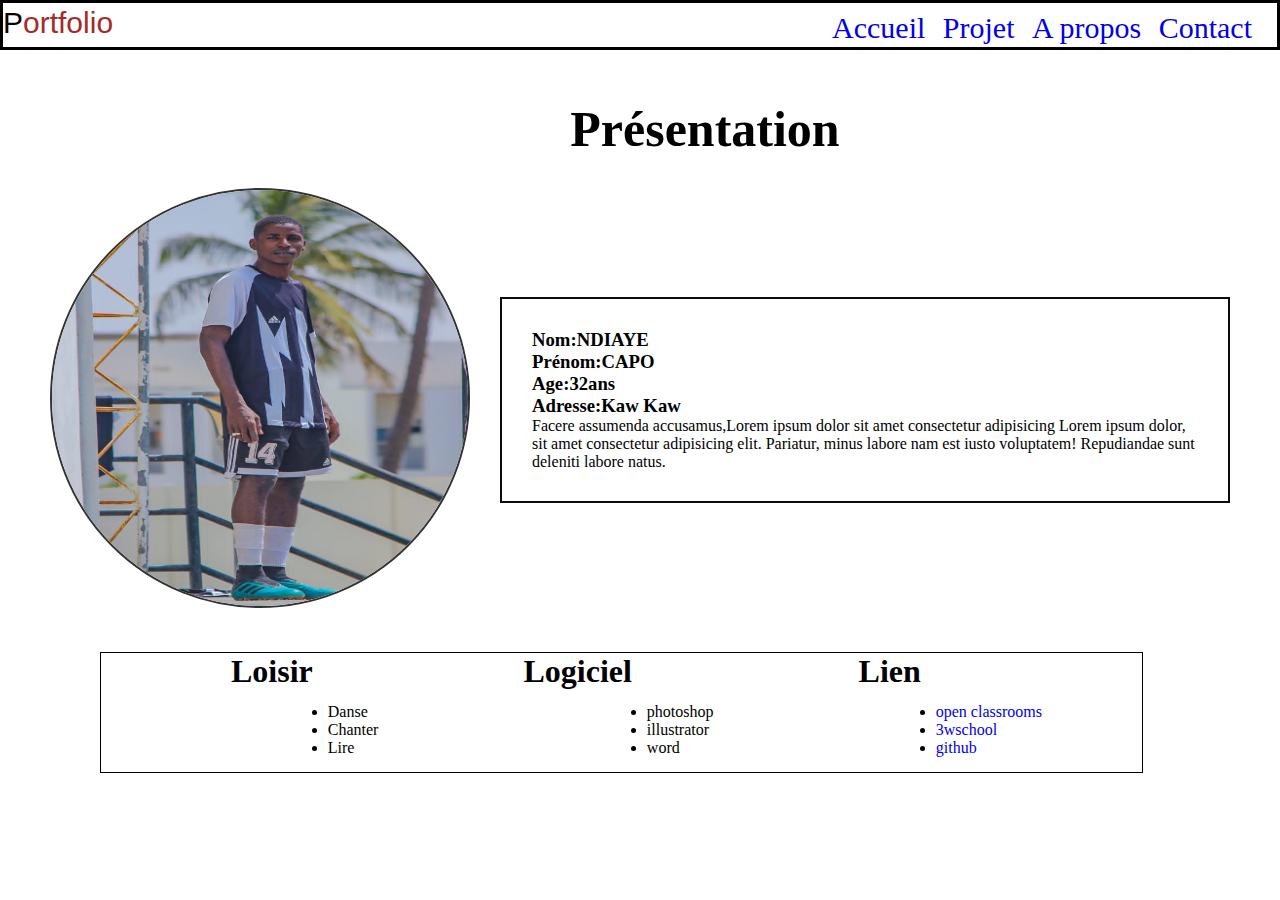
<file: index.html>
<!DOCTYPE html>
<html lang="fr">

<head>
  <meta charset="UTF-8">
  <meta name="viewport" content="width=device-width, initial-scale=1.0">
  <title>Accueil</title>
  <link rel="stylesheet" href="css/carte.css">
</head>

<body>
  <main>
    <header>
      <nav>
        <a href="#" class="logo"><span style="color: rgb(12, 1, 1);">P</span>ortfolio</a>
        <ul>
          <li><a href="index.html">Accueil</a></li>
          <li><a href="pages/projet.html">Projet</a></li>
          <li><a href="pages/à propos.html">A propos</a></li>
          <li><a href="pages/contact.html">Contact</a></li>
        </ul>
      </nav>
    </header>

    <section>
      <h1 class="home-title">Présentation</h1>
      <div class="home-container">
        <aside>
          <img src="images/capo.JPG" alt="#">
        </aside>
        <article>
          <h3>Nom:NDIAYE <br>Prénom:CAPO <br>Age:32ans <br>Adresse:Kaw Kaw</h3>
          <p> Facere assumenda accusamus,Lorem ipsum dolor sit amet consectetur adipisicing Lorem ipsum dolor, sit amet
            consectetur adipisicing elit. Pariatur, minus labore nam est iusto voluptatem! Repudiandae sunt deleniti
            labore natus.</p>
        </article>
      </div>
    </section>

    <footer>
      <h1>Loisir</h1>
      <div class="ls">
        <ul>
          <li>Danse</li>
          <li>Chanter</li>
          <li>Lire</li>
        </ul>
      </div>
      <h1>Logiciel</h1>
      <div class="lg">
        <ul>
          <li>photoshop</li>
          <li>illustrator</li>
          <li>word</li>
        </ul>
      </div>
      <h1>Lien</h1>
      <div class="lie">
        <ul>
          <li>
            <a href="https://openclassrooms.com/fr/courses">open classrooms</a>
          </li>
          <li>
            <a href="https://www.bing.com/search?q=w3school&cvid=5bb3445114d14ed78f082acaeb517f12&gs_lcrp=EgZjaHJvbWUqBggBEAAYQDIGCAAQRRg5MgYIARAAGEAyBggCEAAYQDIGCAMQABhAMgYIBBAAGEAyBggFEAAYQDIGCAYQABhAMgYIBxAAGEAyBggIEEUYPNIBCTE3NTUzajBqNKgCALACAA&FORM=ANAB01&PC=VALBAN">3wschool</a>
          </li>
          <li><a
              href="https://www.bing.com/search?q=github+connexion&qs=MT&pq=gith&sk=SS1&sc=10-4&cvid=438835124E5543C2983E1A7E567F3DD8&FORM=QBRE&sp=2&ghc=1&lq=0">github</a>
          </li>
        </ul>
      </div>
    </footer>
  </main>
</body>

</html>
</file>
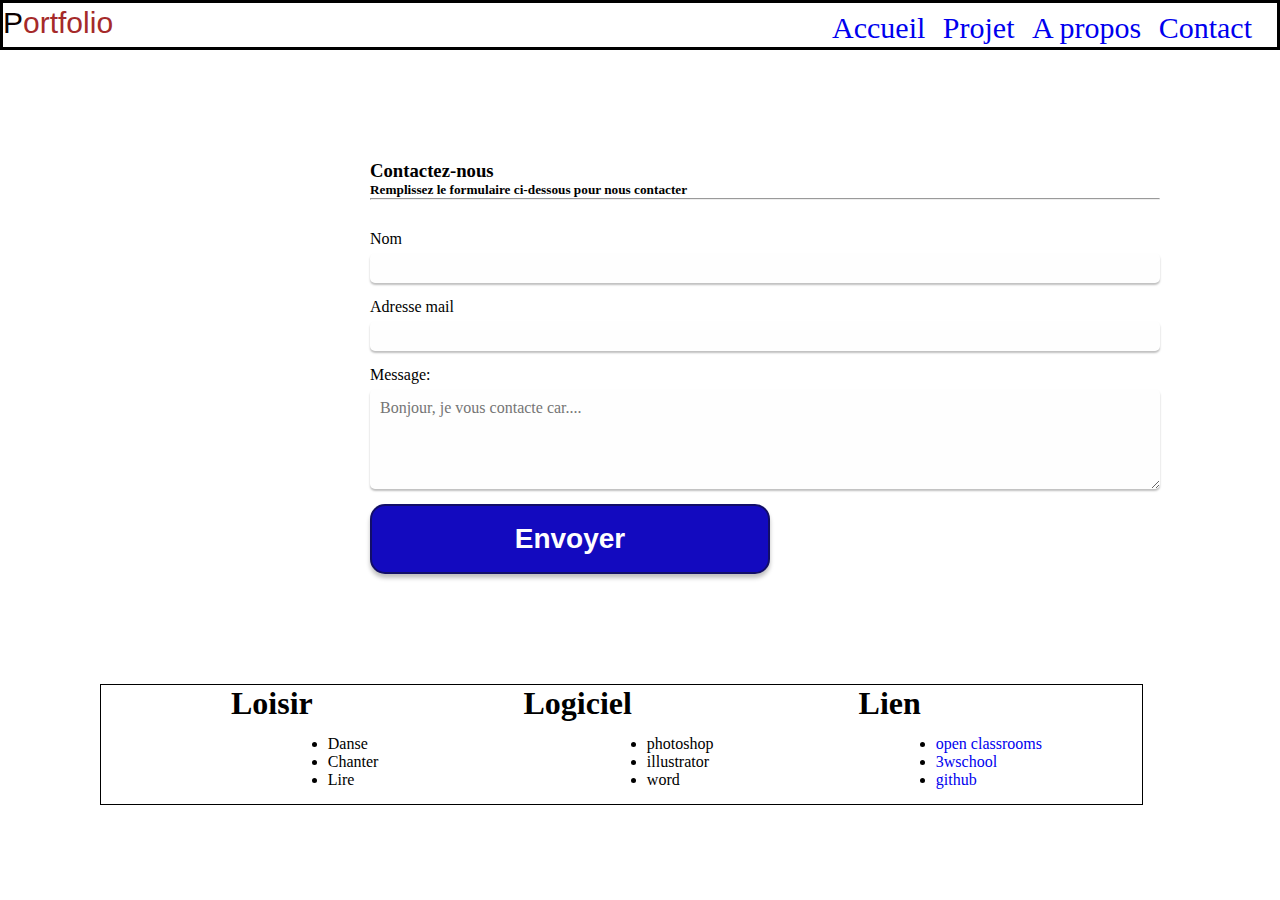
<file: pages/contact.html>
<!DOCTYPE html>
<html lang="en">
<head>
    <meta charset="UTF-8">
    <meta http-equiv="X-UA-Compatible" content="IE=edge">
    <meta name="viewport" content="width=device-width, initial-scale=1.0">
    <title>Document</title>
    <link rel="stylesheet" href="../css/carte.css">
</head>
<body>
    <main>
        <header>
            <nav>
                <a href="#" class="logo"><span style="color: rgb(12, 1, 1);">P</span>ortfolio</a>
          <ul>
                <li><a href="../index.html">Accueil</a></li>
                <li><a href="projet.html">Projet</a></li>
                <li><a href="à propos.html">A propos</a></li>
                <li><a href="contact.html">Contact</a></li>
            </ul>
            </nav>
        </header>
    <section>
           <form action="">
            <h3>Contactez-nous</h3>
            <h5>Remplissez le formulaire ci-dessous pour nous contacter</h5>
            <hr>
            <div class="name-field" >
            <div>
                <label>Nom</label>
                <input type="text">
            </div>
            <div>
                <label>Adresse mail</label>
                <input type="email">
            </div>
                <div>
                    <label for="message">Message:</label>
                    <textarea id="message" name="message" placeholder="Bonjour, je vous contacte car...." required></textarea>
                    </div>
                    <div>
                        <button type="submit">Envoyer </button>
                        </div>
           </form>       
    </section>
    <footer>
        <h1>Loisir</h1>
        <div class="ls">
          <ul>
            <li>Danse</li>
            <li>Chanter</li>
            <li>Lire</li>
          </ul>
        </div>
        <h1>Logiciel</h1>
        <div class="lg">
          <ul>
            <li>photoshop</li>
            <li>illustrator</li>
            <li>word</li>
          </ul>
        </div>
        <h1>Lien</h1>
        <div class="lie">
          <ul>
            <li>
              <a href="https://openclassrooms.com/fr/courses">open classrooms</a>
            </li>
            <li>
              <a href="https://www.bing.com/search?q=w3school&cvid=5bb3445114d14ed78f082acaeb517f12&gs_lcrp=EgZjaHJvbWUqBggBEAAYQDIGCAAQRRg5MgYIARAAGEAyBggCEAAYQDIGCAMQABhAMgYIBBAAGEAyBggFEAAYQDIGCAYQABhAMgYIBxAAGEAyBggIEEUYPNIBCTE3NTUzajBqNKgCALACAA&FORM=ANAB01&PC=VALBAN">3wschool</a>
            </li>
            <li><a
                href="https://www.bing.com/search?q=github+connexion&qs=MT&pq=gith&sk=SS1&sc=10-4&cvid=438835124E5543C2983E1A7E567F3DD8&FORM=QBRE&sp=2&ghc=1&lq=0">github</a>
            </li>
          </ul>
          </footer>
</main>  
</body>
</html>
</file>
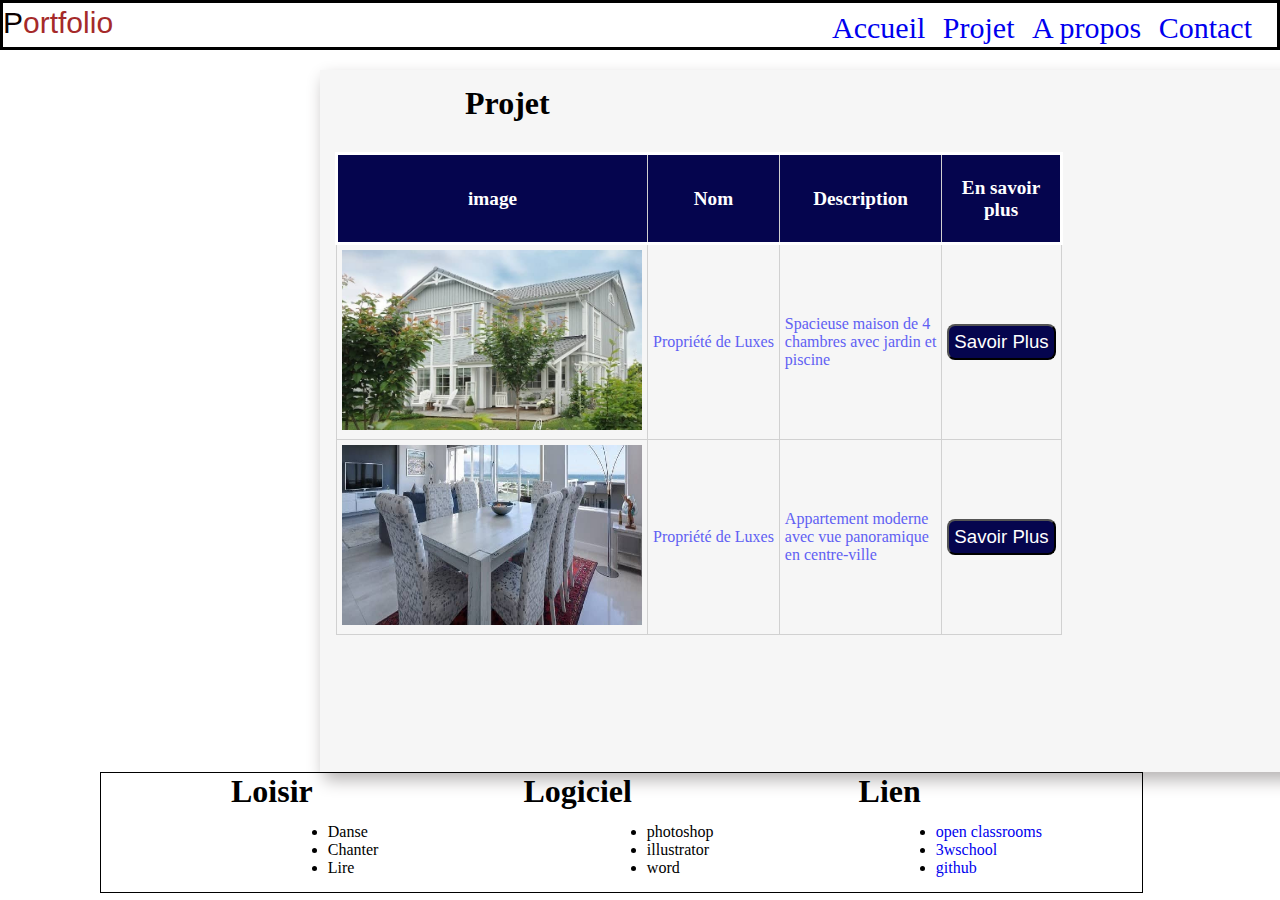
<file: pages/projet.html>
<!DOCTYPE html>
<html lang="en">
<head>
    <meta charset="UTF-8">
    <meta http-equiv="X-UA-Compatible" content="IE=edge">
    <meta name="viewport" content="width=device-width, initial-scale=1.0">
    <title>Document</title>
    <link rel="stylesheet" href="../css/carte.css">
</head>
<body>
    <main>
    <header>
        <nav>
            <a href="#" class="logo"><span style="color: rgb(12, 1, 1);">P</span>ortfolio</a>
      <ul>
            <li><a href="../index.html">Accueil</a></li>
            <li><a href="projet.html">Projet</a></li>
            <li><a href="à propos.html">A propos</a></li>
            <li><a href="contact.html">Contact</a></li>
        </ul>
        </nav>
    </header>
    <section class="sec1">
        <h1 class="proj">Projet</h1>
            <table class="tab1">
                <tr style="background-color: rgb(7, 7, 116);color: white;border: solid;">
                    <th>image</th>
                    <th>Nom</th>
                    <th>Description</th>
                    <th>En savoir <br> plus</th>
                </tr>
                <tr>
                    <td>
                        <img src="../images/IMG-20231115-WA0011.jpg" alt="" width="300px" height="180px">
                    </td>
                    <td>Propriété de Luxes</td>
                    <td>Spacieuse maison de 4<br> chambres avec jardin et <br> piscine</td>
                    <td><button><a href="#"class="lienne">Savoir Plus</a></button></td>
                </tr>
                <tr>
                    <td>
                        <img src="../images/IMG-20231115-WA0010.jpg" alt="" width="300px" height="180px">
                    </td>
                    <td>Propriété de Luxes</td>
                    <td>Appartement moderne <br>avec vue panoramique <br> en centre-ville
                    </td>
                    <td><button><a href="#" class="lienne">Savoir Plus</a></button></td>
                </tr>
            </table>
    </section>
    <footer>
        <h1>Loisir</h1>
        <div class="ls">
          <ul>
            <li>Danse</li>
            <li>Chanter</li>
            <li>Lire</li>
          </ul>
        </div>
        <h1>Logiciel</h1>
        <div class="lg">
          <ul>
            <li>photoshop</li>
            <li>illustrator</li>
            <li>word</li>
          </ul>
        </div>
        <h1>Lien</h1>
        <div class="lie">
          <ul>
            <li>
              <a href="https://openclassrooms.com/fr/courses">open classrooms</a>
            </li>
            <li>
              <a href="https://www.bing.com/search?q=w3school&cvid=5bb3445114d14ed78f082acaeb517f12&gs_lcrp=EgZjaHJvbWUqBggBEAAYQDIGCAAQRRg5MgYIARAAGEAyBggCEAAYQDIGCAMQABhAMgYIBBAAGEAyBggFEAAYQDIGCAYQABhAMgYIBxAAGEAyBggIEEUYPNIBCTE3NTUzajBqNKgCALACAA&FORM=ANAB01&PC=VALBAN">3wschool</a>
            </li>
            <li><a
                href="https://www.bing.com/search?q=github+connexion&qs=MT&pq=gith&sk=SS1&sc=10-4&cvid=438835124E5543C2983E1A7E567F3DD8&FORM=QBRE&sp=2&ghc=1&lq=0">github</a>
            </li>
          </ul>
          </footer>
</main>  
</body>
</html>
</file>
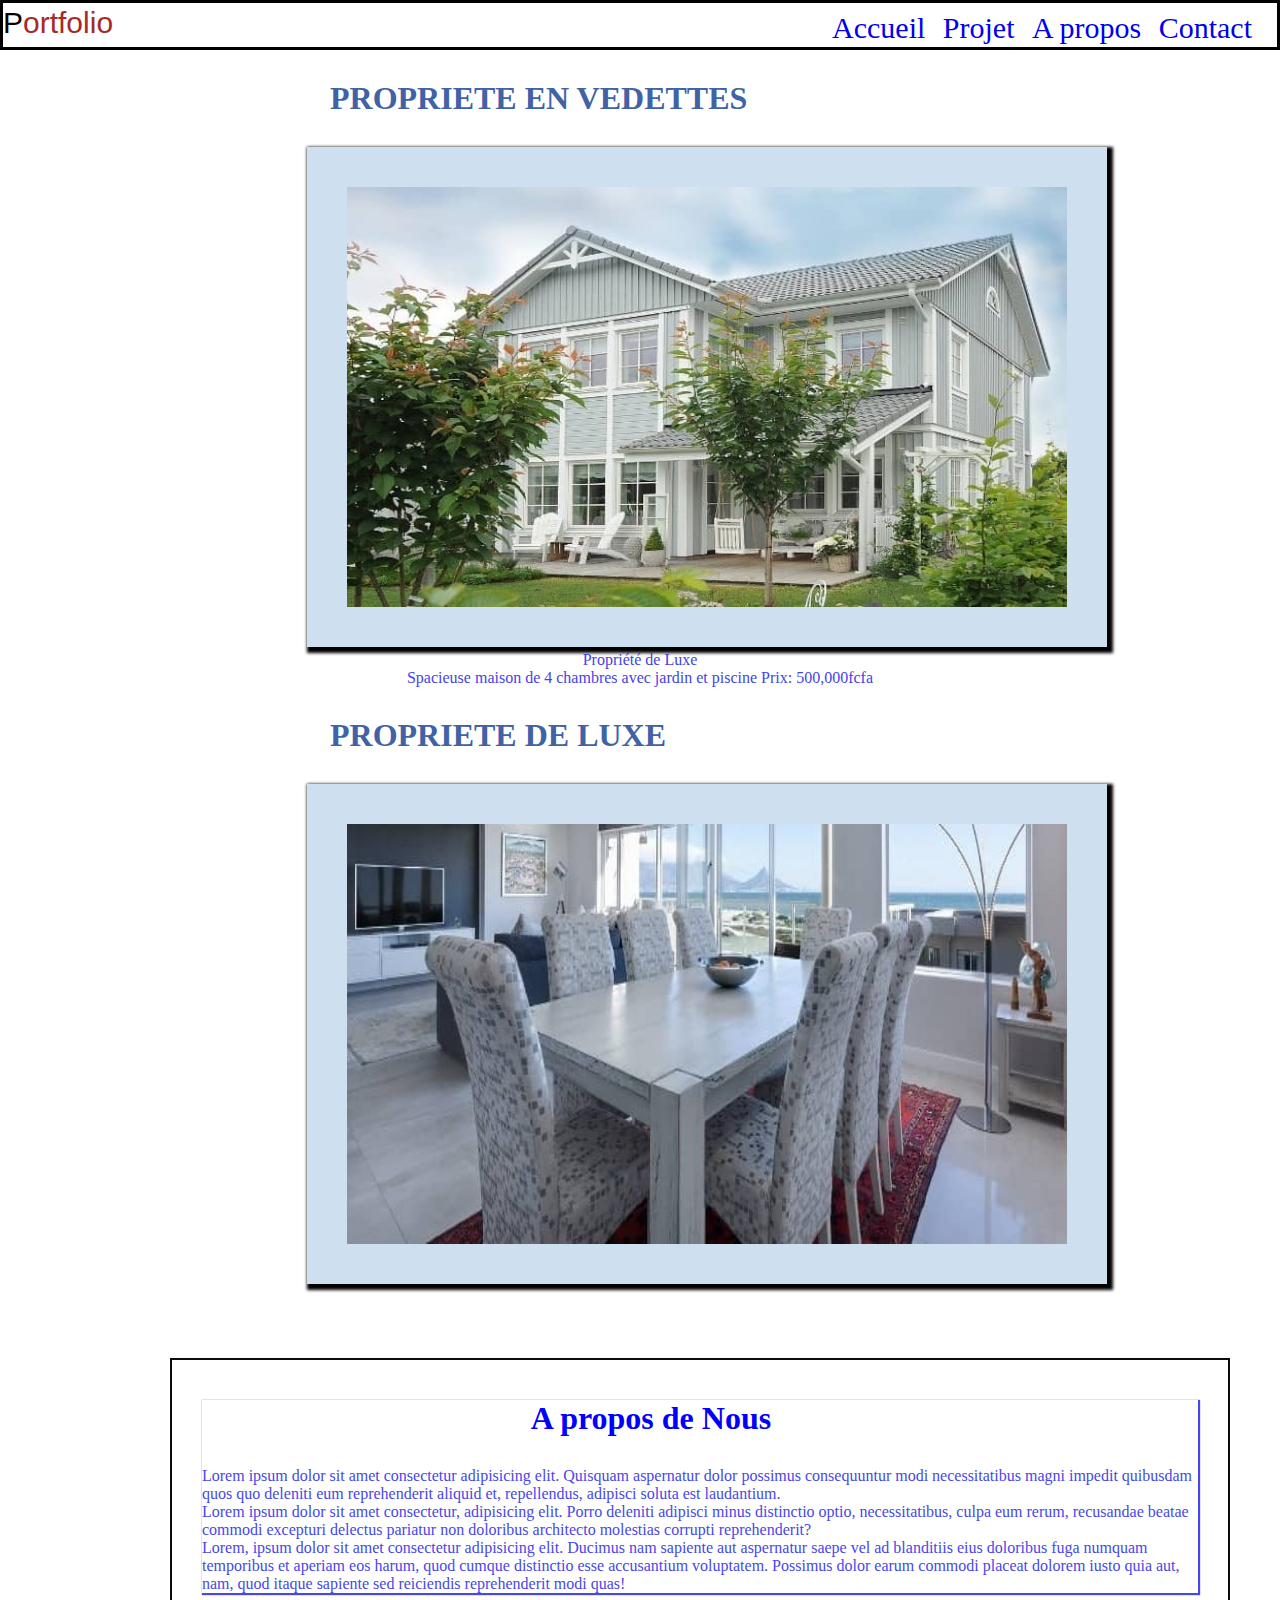
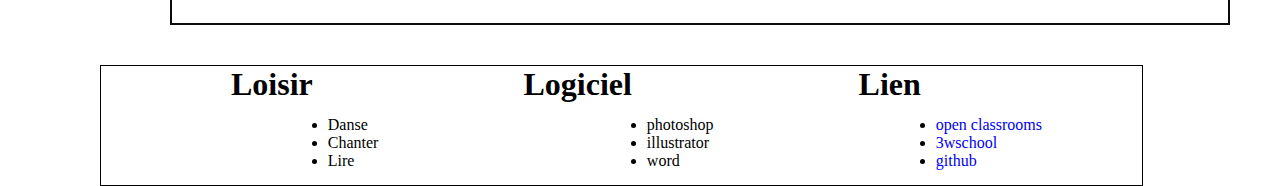
<file: pages/à propos.html>
<!DOCTYPE html>
<html lang="en">
<head>
    <meta charset="UTF-8">
    <meta http-equiv="X-UA-Compatible" content="IE=edge">
    <meta name="viewport" content="width=device-width, initial-scale=1.0">
    <title>Document</title>
    <link rel="stylesheet" href="../css/carte.css">
</head>
<body>
    <main>
        <header>
            <nav>
                <a href="#" class="logo"><span style="color: rgb(12, 1, 1);">P</span>ortfolio</a>
          <ul>
                <li><a href="../index.html">Accueil</a></li>
                <li><a href="projet.html">Projet</a></li>
                <li><a href="à propos.html">A propos</a></li>
                <li><a href="contact.html">Contact</a></li>
            </ul>
            </nav>
        </header>
        <h1 style="color: #4062a7;margin-left: 300px;padding-top: 30px;">PROPRIETE EN VEDETTES</h1>
        
        <img id="img1" src="../images/IMG-20231115-WA0011.jpg">
        
        <div id="foot"> 
        
            <p>Propriété de Luxe <br> Spacieuse maison de 4 chambres avec jardin et piscine Prix: 500,000fcfa</p>
       </div>
        <h1 style="color: #4062a7;margin-left: 300px;">PROPRIETE DE LUXE</h1>

        <img id="img1" src="../images/IMG-20231115-WA0010.jpg"> 
    <section class="sec52">
           
            <article>
                <div class="art">
                <h1 class="apos" style="color: blue;">A propos de Nous</h1>
                <p>Lorem ipsum dolor sit amet consectetur adipisicing elit. Quisquam aspernatur dolor possimus consequuntur modi necessitatibus magni impedit quibusdam quos quo deleniti eum reprehenderit aliquid et, repellendus, adipisci soluta est laudantium.</p>
                <p>Lorem ipsum dolor sit amet consectetur, adipisicing elit. Porro deleniti adipisci minus distinctio optio, necessitatibus, culpa eum rerum, recusandae beatae commodi excepturi delectus pariatur non doloribus architecto molestias corrupti reprehenderit?</p>    
                <p>Lorem, ipsum dolor sit amet consectetur adipisicing elit. Ducimus nam sapiente aut aspernatur saepe vel ad blanditiis eius doloribus fuga numquam temporibus et aperiam eos harum, quod cumque distinctio esse accusantium voluptatem. Possimus dolor earum commodi placeat dolorem iusto quia aut, nam, quod itaque sapiente sed reiciendis reprehenderit modi quas!</p>
            </div>
            </article>
    </section>
    <footer>
        <h1>Loisir</h1>
        <div class="ls">
          <ul>
            <li>Danse</li>
            <li>Chanter</li>
            <li>Lire</li>
          </ul>
        </div>
        <h1>Logiciel</h1>
        <div class="lg">
          <ul>
            <li>photoshop</li>
            <li>illustrator</li>
            <li>word</li>
          </ul>
        </div>
        <h1>Lien</h1>
        <div class="lie">
          <ul>
            <li>
              <a href="https://openclassrooms.com/fr/courses">open classrooms</a>
            </li>
            <li>
              <a href="https://www.bing.com/search?q=w3school&cvid=5bb3445114d14ed78f082acaeb517f12&gs_lcrp=EgZjaHJvbWUqBggBEAAYQDIGCAAQRRg5MgYIARAAGEAyBggCEAAYQDIGCAMQABhAMgYIBBAAGEAyBggFEAAYQDIGCAYQABhAMgYIBxAAGEAyBggIEEUYPNIBCTE3NTUzajBqNKgCALACAA&FORM=ANAB01&PC=VALBAN">3wschool</a>
            </li>
            <li><a
                href="https://www.bing.com/search?q=github+connexion&qs=MT&pq=gith&sk=SS1&sc=10-4&cvid=438835124E5543C2983E1A7E567F3DD8&FORM=QBRE&sp=2&ghc=1&lq=0">github</a>
            </li>
          </ul>
          </footer>
</main>  
</body>
</html>
</file>
<file: css/carte.css>
*{
    padding: 0;
    margin: 0;
    text-decoration: none;
    box-sizing: border-box;
}
.logo{
    line-height: 40px;
    font-family: Impact, Haettenschweiler, 'Arial Narrow Bold', sans-serif;
    color: brown;
    font-size: 30px;
}
header{
    height: 50px;
    width: 100%;
    border: solid 3px;
}
header ul{
float: right;
margin-right: 20px;
font-size: 30px;
}
header ul li{
    display: inline-block;
    line-height: 50px;
    margin: 0 5px;
    color: rgb(235, 75, 75);
    }
.text1{
    border: 3px inset black;
    width: 300px;
    height: 300px;
    margin-left: 300px;
    
    
}
#img1{
    float: right 90px;
 background-color: rgb(206, 224, 239);
  padding: 40px;
    width: 800px;
    height: 800px;
    box-shadow: 3px 3px 3px 3px;
    
    
       
}
.apos{
margin-top: 10px;
margin-left:30% 
}
.loup{
    color: rgb(104, 55, 238);
    font-family: 'Times New Roman', Times, serif;
font-size: 20px;
}
.sec52{
margin-top: 30px;
margin-left: 90px;



}
.art{
    box-shadow:1px 1px 1px 1px ;
    display: inline 300px;
    color: rgb(71, 71, 235);
    
}

footer {
     
   display: inline-flex;
   border: solid 1px;
   margin-left: 100px;
    
}
.ls{
    display: flex;
margin: 15px;
margin-top: 50px;
}
.lg{
    display: flex;
    margin: 15px;
    margin-top: 50px;
}
.lie{
    display: flex;
    margin: 15px;
    margin-top: 50px;
    margin-right: 100px;
}
h1{
    margin-bottom: 30px;
    margin-left: 100px;
    padding-left: 30px;
}
 

/*.lift{
    margin: 10px; 
    color: #582D1D;
    padding: 100px;
    
}
.ft{
    list-style: none;
}
.lifot{
    text-decoration: none;
    margin: 10px;
    color: #582D1D;
    display: flex;
}*/

#foot{
    color: rgb(68, 68, 230);
    text-align: center;
    margin-bottom:  30px;
}

.contactez-nous {
    width: 200px;
    border: 1px solid;
    border-radius: 8px;
    padding: 0 20px 0 20px;
    background: white;
    color: blue;
    padding: 15px;
    }
    
    .contactez-nous > h1 {
    font-weight: 100;
    
    }
    
    .contactez-nous > p {
    font-weight: 100;
    }
    form{
        margin-left: 250px;
        padding: 70px;
        
    }
    
    form div {
    width: 100%;
    display: flex;
    flex-direction: column;
    min-height: 53px;
    margin-top: 15px;
    }
    
    form div > label {
    margin-bottom: 5px;
    font-weight: 100;
    }
    
    form div > input, form div > select, form div > textarea {
    background: #fefefe;
    border: none;
    border-radius: 5px;
    font-size: 16px;
    font-weight: 100;
    font-family: Montserrat, "sans-serif";
    box-shadow: 0px 2px 2px 0px rgba(0,0,0,0.25);
    color: blue;
    padding: 15px;
    }
    
    form div > input, form div > select {
    height: 20px;
    padding-left: 10px;
    }
    
    form div > select {
    appearance: none;
    background-size: 15px;
    background-position: right 10px top 50%;
    background-repeat: no-repeat;
    }
    
    form div > textarea {
    height: 100px;
    padding: 10px 0px 0px 10px;
    }
    
    form button {
    width: 400px;
    max-width: 500px;
    height: 70px;
    font-weight: 700;
    font-size: 28px;
    background: rgb(19, 10, 191);
    border: rgba(18, 17, 17, 0.5) solid 2px;
    border-radius: 15px;
    box-shadow: 0px 4px 4px 0px rgba(0,0,0,0.25);
    color: #fffefe;
    }
#img1{
    margin-left: 24%;
    border: #0c0c0c 10%;
    width: 800px;
    height: 500px;
}

th{
    border: 1px solid  rgb(209, 208, 208);
    background-color:rgb(5, 5, 78);
    color: white;
    font-size: 1.2em;
    height: 10vh;
}

td{
    border: 1px solid rgb(209, 209, 209);
    padding: 5px;
    color: rgb(96, 96, 243);
    

}
table{
    border-collapse: collapse;   
}
.sec1{
    margin-top: 20px;
    margin-left:25%;
    background-color: rgb(246, 246, 246);
    width: 113vh;
    height: 78vh;
    padding: 15px;
    box-shadow: 4px 8px 16px rgb(182, 179, 179);
}
button{
    background-color:rgb(5, 5, 78);
    color: white;
    padding: 5px;
    border-radius: 8px;
   
}
.lienne{
    color: white;
    font-size: 1.4em;
    
}

section {
  padding: 40px 50px;
}

.home-title {
  text-align: center;
  font-size: 50px;
  margin-top: 10px;
}

section .home-container {
  display: flex;
  align-items: center;
}

.home-container img {
  height: 420px;
  width: 420px;
  border-radius: 50%;
  border: solid 2px #333;
}

article {
  margin-left: 30px;
  border: solid 2px #0c0c0c;
  padding: 30px;
}
</file>
